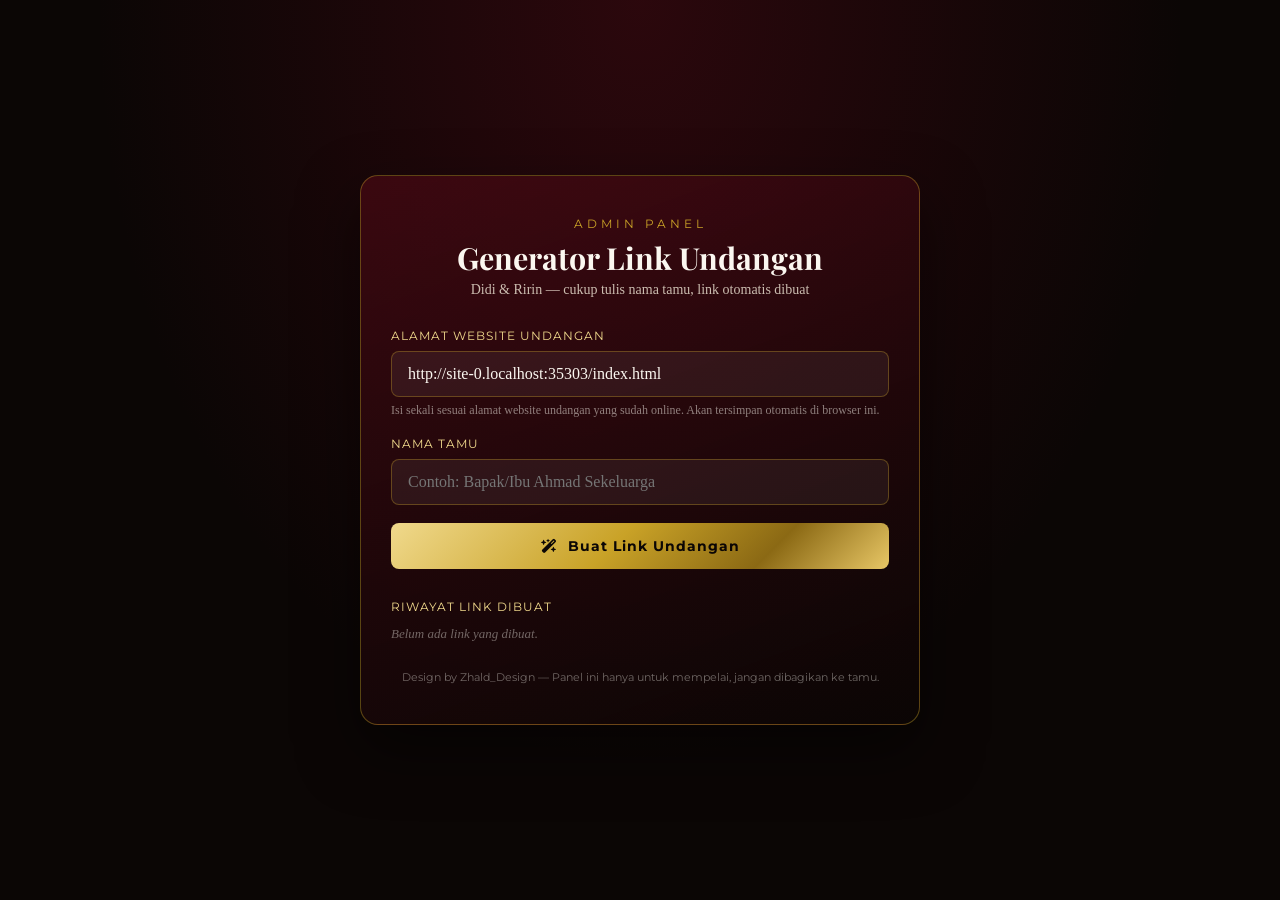
<file: generator.html>
<!DOCTYPE html>
<html lang="id">
<head>
<meta charset="UTF-8">
<meta name="viewport" content="width=device-width, initial-scale=1.0">
<title>Generator Link Undangan — Didi &amp; Ririn</title>

<link rel="preconnect" href="https://fonts.googleapis.com">
<link rel="preconnect" href="https://fonts.gstatic.com" crossorigin>
<link href="https://fonts.googleapis.com/css2?family=Playfair+Display:wght@600;700&family=Montserrat:wght@400;500;600&display=swap" rel="stylesheet">
<link rel="stylesheet" href="https://cdnjs.cloudflare.com/ajax/libs/font-awesome/6.5.1/css/all.min.css">
<link rel="stylesheet" href="style.css">

<style>
  /* Halaman generator memakai tema sama tapi layout sendiri (tidak perlu cover/curtain) */
  body{overflow-x:hidden;}
  #snowCanvas{z-index:0;}
  .gen-wrap{
    position:relative;z-index:1;
    min-height:100vh;
    display:flex;align-items:center;justify-content:center;
    padding:40px 18px;
    background:
      radial-gradient(ellipse at top, rgba(92,10,24,.4), transparent 60%),
      var(--black);
  }
  .gen-card{
    width:100%;max-width:560px;
    background:linear-gradient(160deg, rgba(92,10,24,.5), rgba(11,6,5,.9));
    border:1px solid rgba(201,162,39,.4);
    border-radius:18px;
    padding:40px 30px;
    box-shadow:0 25px 60px rgba(0,0,0,.5);
  }
  .gen-eyebrow{text-align:center;font-family:var(--font-ui);letter-spacing:4px;font-size:12px;color:var(--gold);text-transform:uppercase;}
  .gen-title{text-align:center;font-family:var(--font-display);font-size:1.9rem;color:var(--white);margin:6px 0 4px;}
  .gen-sub{text-align:center;color:var(--white-soft);font-size:14px;opacity:.8;margin-bottom:30px;}

  .gen-field{margin-bottom:18px;}
  .gen-field label{display:block;font-family:var(--font-ui);font-size:12px;letter-spacing:1px;color:var(--gold-light);text-transform:uppercase;margin-bottom:8px;}
  .gen-field input{
    width:100%;padding:13px 16px;border-radius:8px;
    background:rgba(251,247,240,.06);
    border:1px solid rgba(201,162,39,.35);
    color:var(--white);font-family:var(--font-body);font-size:16px;
  }
  .gen-field small{display:block;margin-top:6px;color:rgba(251,247,240,.5);font-size:12px;}

  .gen-btn{
    width:100%;padding:14px;border-radius:8px;
    background:var(--gold-grad);color:var(--black);
    font-family:var(--font-ui);font-weight:700;font-size:14px;letter-spacing:1px;
    display:flex;align-items:center;justify-content:center;gap:10px;
    margin-top:6px;
    transition:transform .3s ease;
  }
  .gen-btn:hover{transform:translateY(-2px);}

  .result-box{
    margin-top:26px;padding:20px;border-radius:12px;
    background:rgba(11,6,5,.6);
    border:1px solid rgba(201,162,39,.3);
    display:none;
  }
  .result-box.show{display:block;animation:fadeInUp .5s ease both;}
  .result-box p{font-size:12px;color:var(--gold-light);text-transform:uppercase;letter-spacing:1px;font-family:var(--font-ui);margin-bottom:8px;}
  .result-link{
    word-break:break-all;background:rgba(251,247,240,.06);
    padding:12px 14px;border-radius:8px;color:var(--white);
    font-size:14px;font-family:var(--font-ui);margin-bottom:16px;
    border:1px dashed rgba(201,162,39,.4);
  }
  .result-actions{display:flex;flex-wrap:wrap;gap:10px;}
  .action-btn{
    flex:1 1 100px;
    display:flex;align-items:center;justify-content:center;gap:8px;
    padding:11px;border-radius:8px;
    font-family:var(--font-ui);font-size:13px;font-weight:600;
    transition:transform .3s ease, filter .3s ease;
  }
  .action-btn:hover{transform:translateY(-2px);filter:brightness(1.1);}
  .action-btn.wa{background:#25d366;color:#fff;}
  .action-btn.ig{background:linear-gradient(45deg,#f9ce34,#ee2a7b,#6228d7);color:#fff;}
  .action-btn.copy{background:var(--gold-grad);color:var(--black);}

  .history{margin-top:30px;}
  .history p.hist-title{font-family:var(--font-ui);font-size:12px;letter-spacing:1px;color:var(--gold-light);text-transform:uppercase;margin-bottom:12px;}
  .hist-item{
    display:flex;justify-content:space-between;align-items:center;gap:10px;
    background:rgba(251,247,240,.04);
    border:1px solid rgba(201,162,39,.2);
    border-radius:8px;padding:10px 14px;margin-bottom:8px;
    font-size:13px;
  }
  .hist-item span{color:var(--white-soft);overflow:hidden;text-overflow:ellipsis;white-space:nowrap;}
  .hist-item button{color:var(--gold-light);font-size:15px;padding:4px;}
  .empty-hist{color:rgba(251,247,240,.4);font-size:13px;font-style:italic;}

  .gen-footer{text-align:center;margin-top:28px;font-size:11px;color:rgba(251,247,240,.4);font-family:var(--font-ui);}
</style>
</head>
<body>

<canvas id="snowCanvas"></canvas>

<div class="gen-wrap">
  <div class="gen-card">
    <p class="gen-eyebrow">Admin Panel</p>
    <h1 class="gen-title">Generator Link Undangan</h1>
    <p class="gen-sub">Didi &amp; Ririn — cukup tulis nama tamu, link otomatis dibuat</p>

    <div class="gen-field">
      <label for="baseUrl">Alamat Website Undangan</label>
      <input type="text" id="baseUrl" placeholder="https://websitesaya.github.io/Didi-Ririn/">
      <small>Isi sekali sesuai alamat website undangan yang sudah online. Akan tersimpan otomatis di browser ini.</small>
    </div>

    <div class="gen-field">
      <label for="guestNameInput">Nama Tamu</label>
      <input type="text" id="guestNameInput" placeholder="Contoh: Bapak/Ibu Ahmad Sekeluarga" autocomplete="off">
    </div>

    <button class="gen-btn" id="generateBtn">
      <i class="fa-solid fa-wand-magic-sparkles"></i> Buat Link Undangan
    </button>

    <div class="result-box" id="resultBox">
      <p>Link Undangan Untuk Tamu</p>
      <div class="result-link" id="resultLink"></div>
      <div class="result-actions">
        <a href="#" target="_blank" class="action-btn wa" id="shareWA"><i class="fa-brands fa-whatsapp"></i> WhatsApp</a>
        <a href="#" target="_blank" class="action-btn ig" id="shareIG"><i class="fa-brands fa-instagram"></i> Instagram</a>
        <button class="action-btn copy" id="copyLink"><i class="fa-regular fa-copy"></i> Salin Link</button>
      </div>
    </div>

    <div class="history">
      <p class="hist-title">Riwayat Link Dibuat</p>
      <div id="historyList"><p class="empty-hist">Belum ada link yang dibuat.</p></div>
    </div>

    <p class="gen-footer">Design by Zhald_Design — Panel ini hanya untuk mempelai, jangan dibagikan ke tamu.</p>
  </div>
</div>

<script>
/* =========================================================
   GENERATOR LINK UNDANGAN OTOMATIS
   Design by Zhald_Design
   ========================================================= */

const baseUrlInput   = document.getElementById('baseUrl');
const guestInput     = document.getElementById('guestNameInput');
const generateBtn    = document.getElementById('generateBtn');
const resultBox      = document.getElementById('resultBox');
const resultLink     = document.getElementById('resultLink');
const shareWA        = document.getElementById('shareWA');
const shareIG        = document.getElementById('shareIG');
const copyLink       = document.getElementById('copyLink');
const historyList    = document.getElementById('historyList');

const STORAGE_BASEURL = 'undangan_base_url';
const STORAGE_HISTORY = 'undangan_link_history';

// Auto-isi base URL: pakai yang tersimpan, atau tebak dari lokasi file ini
function guessBaseUrl(){
  const saved = localStorage.getItem(STORAGE_BASEURL);
  if (saved) return saved;
  return window.location.href.replace('generator.html', 'index.html');
}
baseUrlInput.value = guessBaseUrl();

baseUrlInput.addEventListener('change', () => {
  localStorage.setItem(STORAGE_BASEURL, baseUrlInput.value.trim());
});

function getHistory(){
  try { return JSON.parse(localStorage.getItem(STORAGE_HISTORY)) || []; }
  catch { return []; }
}
function saveHistory(list){
  localStorage.setItem(STORAGE_HISTORY, JSON.stringify(list));
}

function renderHistory(){
  const history = getHistory();
  if (history.length === 0) {
    historyList.innerHTML = '<p class="empty-hist">Belum ada link yang dibuat.</p>';
    return;
  }
  historyList.innerHTML = history.slice().reverse().map((h, idx) => `
    <div class="hist-item">
      <span>${escapeHTML(h.name)}</span>
      <button data-link="${encodeURIComponent(h.link)}" class="hist-copy" title="Salin link"><i class="fa-regular fa-copy"></i></button>
    </div>
  `).join('');

  document.querySelectorAll('.hist-copy').forEach(btn => {
    btn.addEventListener('click', () => {
      const link = decodeURIComponent(btn.dataset.link);
      navigator.clipboard.writeText(link);
      btn.innerHTML = '<i class="fa-solid fa-check"></i>';
      setTimeout(() => btn.innerHTML = '<i class="fa-regular fa-copy"></i>', 1500);
    });
  });
}

function escapeHTML(str){
  const div = document.createElement('div');
  div.textContent = str || '';
  return div.innerHTML;
}

generateBtn.addEventListener('click', () => {
  const base = baseUrlInput.value.trim();
  const name = guestInput.value.trim();

  if (!base) { alert('Isi dulu alamat website undangan.'); return; }
  if (!name) { alert('Tulis dulu nama tamunya.'); return; }

  localStorage.setItem(STORAGE_BASEURL, base);

  const link = `${base}${base.includes('?') ? '&' : '?'}to=${encodeURIComponent(name.replace(/\s+/g, '+'))}`;

  resultLink.textContent = link;
  resultBox.classList.add('show');

  const waText = encodeURIComponent(
    `Assalamualaikum ${name},\n\nDengan penuh sukacita, kami mengundang Bapak/Ibu/Saudara/i untuk hadir di acara pernikahan kami:\n\n*Didi & Ririn*\nMinggu, 29 November 2026\n\nBerikut undangan digital kami, mohon doa restu dan kehadirannya 🤍\n${link}`
  );
  shareWA.href = `https://wa.me/?text=${waText}`;
  shareIG.href = `https://www.instagram.com/`; // IG tidak mendukung share-text via URL, link disalin otomatis di bawah

  copyLink.onclick = () => {
    navigator.clipboard.writeText(link).then(() => {
      copyLink.innerHTML = '<i class="fa-solid fa-check"></i> Tersalin!';
      setTimeout(() => copyLink.innerHTML = '<i class="fa-regular fa-copy"></i> Salin Link', 1800);
    });
  };

  shareIG.addEventListener('click', () => {
    navigator.clipboard.writeText(link);
  });

  const history = getHistory();
  history.push({ name, link, time: new Date().toISOString() });
  saveHistory(history);
  renderHistory();

  guestInput.value = '';
  guestInput.focus();
});

guestInput.addEventListener('keydown', (e) => {
  if (e.key === 'Enter') generateBtn.click();
});

renderHistory();

/* =========================================================
   SALJU (sama seperti index.html, versi ringan)
   ========================================================= */
(function snowEffect(){
  const canvas = document.getElementById('snowCanvas');
  const ctx = canvas.getContext('2d');
  let w, h, flakes = [];
  const FLAKE_COUNT = window.innerWidth < 640 ? 25 : 45;

  function resize(){
    w = canvas.width = window.innerWidth;
    h = canvas.height = window.innerHeight;
  }
  window.addEventListener('resize', resize);
  resize();

  function createFlake(){
    return {
      x: Math.random() * w,
      y: Math.random() * -h,
      r: Math.random() * 2.5 + 1.5,
      speed: Math.random() * 0.8 + 0.4,
      drift: Math.random() * 0.6 - 0.3,
      opacity: Math.random() * 0.5 + 0.4,
      angle: Math.random() * Math.PI * 2
    };
  }
  for (let i = 0; i < FLAKE_COUNT; i++) flakes.push(createFlake());

  function draw(){
    ctx.clearRect(0, 0, w, h);
    flakes.forEach(f => {
      f.y += f.speed;
      f.x += Math.sin(f.angle) * f.drift;
      f.angle += 0.01;
      if (f.y > h + 10) { f.y = -10; f.x = Math.random() * w; }
      ctx.beginPath();
      ctx.arc(f.x, f.y, f.r, 0, Math.PI * 2);
      ctx.fillStyle = `rgba(240, 217, 140, ${f.opacity})`;
      ctx.shadowColor = 'rgba(201,162,39,0.6)';
      ctx.shadowBlur = 4;
      ctx.fill();
    });
    requestAnimationFrame(draw);
  }
  draw();
})();
</script>
</body>
</html>
</file>
<file: style.css>
/* =========================================================
   THE WEDDING OF DIDI & RIRIN — PREMIUM DIGITAL INVITATION
   Design by Zhald_Design
   ========================================================= */

:root{
  --maroon-900:#3d060f;
  --maroon-800:#5c0a18;
  --maroon-700:#7a1228;
  --maroon-600:#8f1a30;
  --black:#0b0605;
  --black-soft:#150c0a;
  --white:#fbf7f0;
  --white-soft:#f3ead9;
  --gold:#c9a227;
  --gold-light:#f0d98c;
  --gold-dark:#8b6914;
  --gold-grad: linear-gradient(135deg, #f0d98c 0%, #c9a227 45%, #8b6914 75%, #e8c766 100%);

  --font-display:'Playfair Display', serif;
  --font-script:'Alex Brush', cursive;
  --font-body:'Cormorant Garamond', serif;
  --font-ui:'Montserrat', sans-serif;

  --ease: cubic-bezier(.22,.68,.15,1);
}

*{margin:0;padding:0;box-sizing:border-box;}
html{scroll-behavior:smooth;}
body{
  background:var(--black);
  color:var(--white-soft);
  font-family:var(--font-body);
  overflow-x:hidden;
  width:100%;
  position:relative;
}

img{max-width:100%;display:block;}
button{font-family:inherit;cursor:pointer;border:none;background:none;}
a{text-decoration:none;color:inherit;}

::selection{background:var(--gold);color:var(--black);}

/* scrollbar */
::-webkit-scrollbar{width:8px;}
::-webkit-scrollbar-track{background:var(--black);}
::-webkit-scrollbar-thumb{background:var(--gold-dark);border-radius:10px;}

/* =========================================================
   SNOW / GOLD PETAL CANVAS
   ========================================================= */
#snowCanvas{
  position:fixed;
  inset:0;
  width:100%;
  height:100%;
  pointer-events:none;
  z-index:9998;
}

/* =========================================================
   MUSIC TOGGLE
   ========================================================= */
.music-toggle{
  position:fixed;
  bottom:22px;
  right:22px;
  width:52px;
  height:52px;
  border-radius:50%;
  background:var(--gold-grad);
  color:var(--black);
  font-size:20px;
  display:flex;
  align-items:center;
  justify-content:center;
  z-index:9900;
  box-shadow:0 6px 20px rgba(0,0,0,.5), 0 0 0 3px rgba(201,162,39,.25);
  animation:spin 4s linear infinite;
  animation-play-state:paused;
  transition:transform .3s var(--ease);
}
.music-toggle.playing{animation-play-state:running;}
.music-toggle:active{transform:scale(.9);}
@keyframes spin{from{transform:rotate(0)}to{transform:rotate(360deg)}}

/* Isyarat saat autoplay musik diblokir browser — menarik perhatian tamu untuk tap manual */
.music-toggle.attn{animation:spin 4s linear infinite, attnPulse 1.4s ease-in-out infinite;}
@keyframes attnPulse{
  0%,100%{box-shadow:0 6px 20px rgba(0,0,0,.5), 0 0 0 3px rgba(201,162,39,.25);}
  50%{box-shadow:0 6px 20px rgba(0,0,0,.5), 0 0 0 10px rgba(201,162,39,.35);}
}

/* =========================================================
   COVER / OPENING SCREEN
   ========================================================= */
.cover{
  position:fixed;
  inset:0;
  z-index:9500;
  width:100%;
  height:100vh;
  height:100dvh;
  overflow:hidden;
  display:flex;
  align-items:flex-end;
  justify-content:center;
  transition:opacity .8s ease, visibility .8s ease;
}
.cover.hide{opacity:0;visibility:hidden;pointer-events:none;}

.cover-bg{position:absolute;inset:0;z-index:1;}
.cover-photo{
  width:100%;height:100%;object-fit:cover;object-position:center 20%;
  transform:scale(1.08);
  animation:coverZoom 18s ease-in-out infinite alternate;
}
@keyframes coverZoom{from{transform:scale(1.08)}to{transform:scale(1)}}

.cover-shade{
  position:absolute;inset:0;
  background:
    linear-gradient(to bottom, rgba(11,6,5,.35) 0%, rgba(11,6,5,.15) 30%, rgba(11,6,5,.75) 68%, rgba(11,6,5,.97) 100%),
    linear-gradient(to top, rgba(92,10,24,.55) 0%, transparent 40%);
}

.cover-frame{position:absolute;inset:14px;z-index:2;pointer-events:none;border:1px solid rgba(201,162,39,.55);}
.corner{position:absolute;width:34px;height:34px;border:2px solid var(--gold-light);}
.corner-tl{top:-2px;left:-2px;border-right:none;border-bottom:none;}
.corner-tr{top:-2px;right:-2px;border-left:none;border-bottom:none;}
.corner-bl{bottom:-2px;left:-2px;border-right:none;border-top:none;}
.corner-br{bottom:-2px;right:-2px;border-left:none;border-top:none;}

.cover-content{
  position:relative;z-index:3;
  width:100%;
  max-width:520px;
  padding:32px 28px 46px;
  text-align:center;
}
.cover-eyebrow{
  font-family:var(--font-ui);
  letter-spacing:5px;
  font-size:12px;
  text-transform:uppercase;
  color:var(--gold-light);
  margin-bottom:8px;
}
.cover-names{
  font-family:var(--font-script);
  font-size:clamp(3rem,14vw,4.6rem);
  font-weight:400;
  color:var(--white);
  line-height:1.1;
  text-shadow:0 4px 24px rgba(0,0,0,.6);
}
.cover-names .amp{
  background:linear-gradient(110deg, #c9a227 20%, #fff3c4 40%, #e8c766 55%, #8b6914 80%);
  background-size:250% 100%;
  -webkit-background-clip:text;background-clip:text;
  color:transparent;
  animation:goldShimmer 5s ease-in-out infinite;
  text-shadow:none;
  padding:0 .08em;
}
@keyframes goldShimmer{0%,100%{background-position:100% 0}50%{background-position:0 0}}

.cover-divider{display:flex;align-items:center;justify-content:center;gap:12px;margin:14px 0;color:var(--gold);}
.cover-divider span{width:40px;height:1px;background:linear-gradient(90deg, transparent, var(--gold));}
.cover-divider span:last-child{background:linear-gradient(90deg, var(--gold), transparent);}

.cover-date{
  font-family:var(--font-ui);
  letter-spacing:4px;
  font-size:15px;
  color:var(--white-soft);
  margin-bottom:12px;
}
.cover-live{
  display:inline-flex;align-items:center;gap:8px;
  font-family:var(--font-ui);font-size:12px;letter-spacing:.5px;
  color:var(--white-soft);
  padding:6px 14px;border-radius:50px;
  background:rgba(11,6,5,.45);
  border:1px solid rgba(201,162,39,.45);
  margin-bottom:18px;
}
.cover-live strong{color:var(--gold-light);font-weight:600;}
.live-dot{
  width:8px;height:8px;border-radius:50%;
  background:#ff2d55;display:inline-block;flex:none;
  box-shadow:0 0 0 0 rgba(255,45,85,.7);
  animation:livePulse 1.6s ease-out infinite;
}
@keyframes livePulse{0%{box-shadow:0 0 0 0 rgba(255,45,85,.7)}70%{box-shadow:0 0 0 8px rgba(255,45,85,0)}100%{box-shadow:0 0 0 0 rgba(255,45,85,0)}}

.cover-guest{
  background:rgba(251,247,240,.06);
  border:1px solid rgba(201,162,39,.4);
  border-radius:6px;
  padding:14px 18px;
  margin-bottom:22px;
  backdrop-filter:blur(3px);
}
.cover-guest p{font-size:14px;color:var(--white-soft);opacity:.85;}
.cover-guest h3{font-family:var(--font-display);font-size:22px;color:var(--gold-light);margin-top:4px;font-weight:600;}

.open-btn{
  display:inline-flex;
  align-items:center;
  gap:10px;
  padding:14px 30px;
  border-radius:50px;
  background:var(--gold-grad);
  color:var(--black);
  font-family:var(--font-ui);
  font-weight:600;
  font-size:13px;
  letter-spacing:2px;
  text-transform:uppercase;
  box-shadow:0 8px 24px rgba(201,162,39,.35);
  animation:pulseBtn 2.2s ease-in-out infinite;
}
@keyframes pulseBtn{0%,100%{transform:scale(1);box-shadow:0 8px 24px rgba(201,162,39,.35);}50%{transform:scale(1.04);box-shadow:0 10px 30px rgba(201,162,39,.55);}}

/* fade-in-up entrance for cover */
.fade-in-up{opacity:0;transform:translateY(24px);animation:fadeInUp 1s var(--ease) forwards;}
.d1{animation-delay:.2s}.d2{animation-delay:.45s}.d3{animation-delay:.75s}
.d4{animation-delay:.95s}.d5{animation-delay:1.15s}.d6{animation-delay:1.4s}
@keyframes fadeInUp{to{opacity:1;transform:translateY(0);}}

/* =========================================================
   CURTAIN
   ========================================================= */
.curtain{
  position:fixed;inset:0;z-index:9200;
  display:flex;pointer-events:none;
}
.curtain-panel{
  position:relative;
  width:50%;height:100%;
  background:
    repeating-linear-gradient(90deg, rgba(0,0,0,.18) 0 6px, rgba(255,255,255,.03) 6px 12px),
    linear-gradient(180deg, var(--maroon-700), var(--maroon-900) 60%, var(--black) 100%);
  box-shadow: inset -20px 0 60px rgba(0,0,0,.5);
  transition:transform 1.4s var(--ease);
}
.curtain-panel.left{transform:translateX(0);border-right:3px solid var(--gold-dark);}
.curtain-panel.right{transform:translateX(0);border-left:3px solid var(--gold-dark);}
.curtain.open .curtain-panel.left{transform:translateX(-100%);}
.curtain.open .curtain-panel.right{transform:translateX(100%);}
.curtain.hide{visibility:hidden;}

.curtain-fold{
  position:absolute;inset:0;
  background:repeating-linear-gradient(90deg, rgba(0,0,0,.25) 0 18px, transparent 18px 40px);
  mix-blend-mode:multiply;
}
.curtain-tassel{
  position:absolute;bottom:0;left:50%;transform:translateX(-50%);
  width:26px;height:120px;
  background:var(--gold-grad);
  border-radius:0 0 14px 14px;
  box-shadow:0 0 20px rgba(201,162,39,.5);
}
.curtain-panel.left .curtain-tassel{right:14px;left:auto;transform:none;}
.curtain-panel.right .curtain-tassel{left:14px;transform:none;}

.curtain-emblem{
  position:absolute;top:50%;left:50%;transform:translate(-50%,-50%);
  font-size:34px;color:var(--gold-light);
  z-index:2;
  text-shadow:0 0 20px rgba(240,217,140,.8);
  transition:opacity .5s ease;
}
.curtain.open .curtain-emblem{opacity:0;}

/* =========================================================
   MAIN CONTENT + SECTION LAYOUT
   ========================================================= */
.main-content{
  position:relative;z-index:1;
  background:
    radial-gradient(ellipse at top, rgba(92,10,24,.35), transparent 60%),
    var(--black);
}

.section{
  position:relative;
  z-index:0;
  isolation:isolate;
  padding:100px 34px;
  max-width:900px;
  margin:0 auto;
  text-align:center;
  --frame-gold: var(--gold-light);
  --frame-line: rgba(240,217,140,.4);
  --frame-line-soft: rgba(240,217,140,.18);
}

/* full-bleed background band behind each section's centered content */
.section::before{
  content:'';
  position:absolute;
  top:0;left:50%;
  width:100vw;height:100%;
  transform:translateX(-50%);
  z-index:-2;
}
.section[data-theme="black"]::before{background:var(--black);}
.section[data-theme="maroon"]::before{
  background:linear-gradient(160deg, var(--maroon-900) 0%, var(--maroon-800) 50%, var(--maroon-900) 100%);
}
.section[data-theme="white"]::before{
  background:linear-gradient(160deg, var(--white) 0%, var(--white-soft) 100%);
}

/* ===== LUXURY FRAME AROUND EACH SECTION ===== */
.section-frame{
  position:absolute;
  inset:14px;
  z-index:2;
  pointer-events:none;
  border:1px solid var(--frame-line);
}
.section-frame::before{
  content:'';
  position:absolute;
  inset:7px;
  border:1px solid var(--frame-line-soft);
}
.sec-corner{
  position:absolute;
  width:40px;height:40px;
  border:2px solid var(--frame-gold);
}
.sec-corner.tl{top:-2px;left:-2px;border-right:none;border-bottom:none;}
.sec-corner.tr{top:-2px;right:-2px;border-left:none;border-bottom:none;}
.sec-corner.bl{bottom:-2px;left:-2px;border-right:none;border-top:none;}
.sec-corner.br{bottom:-2px;right:-2px;border-left:none;border-top:none;}

/* ===== WHITE-THEMED SECTIONS: adjust text for contrast, keep gold accents ===== */
.section[data-theme="white"]{
  --frame-gold: var(--gold-dark);
  --frame-line: rgba(139,105,20,.45);
  --frame-line-soft: rgba(139,105,20,.2);
}
.section[data-theme="white"] .section-eyebrow,
.section[data-theme="white"] .arabic-text,
.section[data-theme="white"] .hero-source,
.section[data-theme="white"] .couple-role,
.section[data-theme="white"] .countdown-label,
.section[data-theme="white"] .event-date,
.section[data-theme="white"] .timeline-body h4,
.section[data-theme="white"] .closing-signature,
.section[data-theme="white"] i{color:var(--gold-dark);}

.section[data-theme="white"] .section-title,
.section[data-theme="white"] .couple-name,
.section[data-theme="white"] .event-card h3,
.section[data-theme="white"] .event-place,
.section[data-theme="white"] .closing-title,
.section[data-theme="white"] .closing-names{color:var(--maroon-900);}

.section[data-theme="white"] .hero-quote,
.section[data-theme="white"] .hero-invite p,
.section[data-theme="white"] .timeline-body p,
.section[data-theme="white"] .event-time,
.section[data-theme="white"] .event-address,
.section[data-theme="white"] .gift-note,
.section[data-theme="white"] .closing-text,
.section[data-theme="white"] .wishes-loading,
.section[data-theme="white"] .wishes-empty{color:var(--black-soft);}

.section[data-theme="white"] .gold-divider::before{background:var(--white);color:var(--gold-dark);}
.section[data-theme="maroon"] .gold-divider::before{background:var(--maroon-900);}

.section[data-theme="white"] .wishes-form{background:rgba(92,10,24,.06);}
.section[data-theme="white"] .wishes-form input,
.section[data-theme="white"] .wishes-form select,
.section[data-theme="white"] .wishes-form textarea{
  background:rgba(61,6,15,.05);color:var(--black-soft);border-color:rgba(139,105,20,.4);
}
.section[data-theme="white"] .wishes-form input::placeholder,
.section[data-theme="white"] .wishes-form textarea::placeholder{color:rgba(11,6,5,.5);}
.section[data-theme="white"] .wishes-form select option{background:var(--white);color:var(--black-soft);}

.section-eyebrow{
  font-family:var(--font-ui);
  letter-spacing:4px;
  font-size:12px;
  text-transform:uppercase;
  color:var(--gold);
  opacity:.9;
}
.section-title{
  font-family:var(--font-display);
  font-size:clamp(2rem,6vw,2.8rem);
  color:var(--white);
  margin-top:6px;
  font-weight:600;
}
.gold-divider{
  width:90px;height:2px;
  margin:20px auto 40px;
  background:var(--gold-grad);
  position:relative;
}
.gold-divider::before{
  content:'\2726';
  position:absolute;top:50%;left:50%;transform:translate(-50%,-50%);
  background:var(--black);color:var(--gold);
  padding:0 10px;font-size:14px;
}

.ornament-top{font-size:26px;color:var(--gold);margin-bottom:18px;opacity:.85;}

/* scroll reveal */
[data-reveal]{opacity:0;transform:translateY(40px);transition:opacity 1s var(--ease), transform 1s var(--ease);}
[data-reveal].in-view{opacity:1;transform:translateY(0);}

/* =========================================================
   HERO SECTION
   ========================================================= */
.hero-section{padding-top:80px;}
.arabic-text{font-size:26px;color:var(--gold-light);margin-bottom:22px;line-height:2;}
.hero-quote{
  font-family:var(--font-display);
  font-style:italic;
  font-size:clamp(1.1rem,3vw,1.4rem);
  line-height:1.8;
  color:var(--white-soft);
  max-width:640px;margin:0 auto 14px;
}
.hero-source{color:var(--gold);font-family:var(--font-ui);font-size:13px;letter-spacing:2px;margin-bottom:30px;}
.hero-invite p{font-size:18px;line-height:1.8;color:var(--white-soft);max-width:620px;margin:0 auto;}

/* =========================================================
   COUPLE SECTION
   ========================================================= */
.couple-wrap{display:flex;align-items:center;justify-content:center;gap:26px;flex-wrap:wrap;margin-top:20px;}
.couple-card{
  flex:1 1 280px;max-width:320px;
  background:linear-gradient(160deg, rgba(92,10,24,.5), rgba(11,6,5,.7));
  border:1px solid rgba(201,162,39,.35);
  border-radius:16px;
  padding:34px 24px;
  position:relative;
  transition:transform .5s var(--ease), box-shadow .5s var(--ease);
}
.couple-card:hover{transform:translateY(-8px);box-shadow:0 20px 40px rgba(0,0,0,.5);}
.couple-photo-frame{
  width:140px;height:140px;border-radius:50%;
  margin:0 auto 20px;
  overflow:hidden;
  border:3px solid var(--gold);
  box-shadow:0 0 0 6px rgba(201,162,39,.15), 0 10px 30px rgba(0,0,0,.5);
}
.couple-photo-frame img{width:100%;height:100%;object-fit:cover;}
.couple-name{font-family:var(--font-display);font-size:22px;color:var(--white);margin-bottom:4px;}
.couple-role{font-size:14px;color:var(--gold-light);font-family:var(--font-ui);margin-bottom:16px;letter-spacing:.5px;}
.couple-info p{font-size:16px;color:var(--white-soft);margin-bottom:6px;opacity:.9;}
.couple-info i{color:var(--gold);width:18px;margin-right:6px;}
.couple-amp{font-size:30px;color:var(--gold);animation:heartbeat 1.8s ease-in-out infinite;}
@keyframes heartbeat{0%,100%{transform:scale(1)}50%{transform:scale(1.2)}}

/* =========================================================
   TIMELINE / STORY
   ========================================================= */
.timeline{position:relative;max-width:600px;margin:20px auto 0;text-align:left;}
.timeline::before{
  content:'';position:absolute;left:23px;top:6px;bottom:6px;width:2px;
  background:linear-gradient(180deg, var(--gold), rgba(201,162,39,.1));
}
.timeline-item{position:relative;padding-left:64px;margin-bottom:34px;}
.timeline-item:last-child{margin-bottom:0;}
.timeline-dot{
  position:absolute;left:0;top:0;
  width:48px;height:48px;border-radius:50%;
  background:var(--gold-grad);
  display:flex;align-items:center;justify-content:center;
  color:var(--black);font-size:18px;
  box-shadow:0 0 0 6px rgba(201,162,39,.12);
}
.timeline-body h4{font-family:var(--font-display);color:var(--gold-light);font-size:18px;margin-bottom:6px;}
.timeline-body p{font-size:16px;color:var(--white-soft);line-height:1.6;opacity:.92;}

/* =========================================================
   EVENT / COUNTDOWN
   ========================================================= */
.countdown-wrap{margin-bottom:44px;}
.countdown-label{font-family:var(--font-ui);letter-spacing:2px;font-size:13px;color:var(--gold-light);margin-bottom:16px;text-transform:uppercase;}
.countdown{display:flex;gap:14px;justify-content:center;flex-wrap:wrap;}
.cd-box{
  background:linear-gradient(160deg, rgba(92,10,24,.6), rgba(11,6,5,.8));
  border:1px solid rgba(201,162,39,.4);
  border-radius:12px;
  min-width:76px;padding:16px 10px;
}
.cd-box span{display:block;font-family:var(--font-display);font-size:28px;color:var(--gold-light);font-weight:700;}
.cd-box span.tick{animation:cdTick .5s var(--ease);}
@keyframes cdTick{0%{transform:translateY(-6px);opacity:.3}100%{transform:none;opacity:1}}
.cd-box small{font-family:var(--font-ui);font-size:10px;letter-spacing:1.5px;color:var(--white-soft);text-transform:uppercase;}

.event-cards{display:flex;gap:26px;justify-content:center;flex-wrap:wrap;}
.event-card{
  flex:1 1 300px;max-width:340px;
  background:linear-gradient(160deg, rgba(92,10,24,.55), rgba(11,6,5,.85));
  border:1px solid rgba(201,162,39,.35);
  border-radius:16px;padding:36px 26px;
  transition:transform .5s var(--ease);
}
.event-card:hover{transform:translateY(-8px);}
.event-icon{font-size:34px;color:var(--gold);margin-bottom:14px;}
.event-card h3{font-family:var(--font-display);color:var(--white);font-size:22px;margin-bottom:12px;}
.event-date{color:var(--gold-light);font-weight:600;font-size:17px;}
.event-time{color:var(--white-soft);font-size:15px;margin-bottom:14px;}
.event-place{color:var(--white);font-weight:600;font-size:16px;}
.event-address{color:var(--white-soft);font-size:14px;opacity:.85;line-height:1.6;margin-bottom:18px;}
.map-btn{
  display:inline-flex;align-items:center;gap:8px;
  padding:10px 20px;border-radius:50px;
  border:1px solid var(--gold);
  color:var(--gold-light);font-family:var(--font-ui);font-size:12px;
  letter-spacing:1px;text-transform:uppercase;
  transition:background .3s ease, color .3s ease;
}
.map-btn:hover{background:var(--gold-grad);color:var(--black);}

/* =========================================================
   GALLERY
   ========================================================= */
.gallery-grid{
  display:grid;
  grid-template-columns:repeat(2,1fr); /* 2 foto bersampingan → 20 foto = 10 baris genap */
  gap:12px;
  max-width:640px;
  margin:20px auto 0;
}
.gallery-item{
  position:relative;
  aspect-ratio:4/5;
  overflow:hidden;
  border-radius:12px;
  border:1px solid rgba(201,162,39,.35);
  background:
    linear-gradient(110deg, rgba(255,255,255,.02) 30%, rgba(240,217,140,.08) 50%, rgba(255,255,255,.02) 70%) 0 0/250% 100%,
    rgba(11,6,5,.35);
  animation:skeleton 1.6s linear infinite;
  cursor:pointer;
  box-shadow:0 10px 26px rgba(0,0,0,.35);
  opacity:0;transform:translateY(26px);
  transition:opacity .8s var(--ease) var(--d,0s), transform .8s var(--ease) var(--d,0s);
}
.gallery-item.in-view{opacity:1;transform:none;}
.gallery-item:has(img.loaded){animation:none;}
@keyframes skeleton{to{background-position:-250% 0, 0 0}}
.gallery-item::before{
  content:'';position:absolute;inset:6px;z-index:2;pointer-events:none;
  border:1px solid rgba(240,217,140,.35);border-radius:8px;
}
.gallery-hint{margin-top:18px;font-family:var(--font-ui);font-size:11px;letter-spacing:1px;color:var(--gold-light);opacity:.75;}
.gallery-hint i{margin-right:6px;}
.gallery-item img{
  width:100%;height:100%;object-fit:cover;
  opacity:0;
  transform:scale(1.15);
  transition:opacity .6s var(--ease), transform .6s var(--ease);
}
.gallery-item img.loaded{opacity:1;transform:scale(1);}
.gallery-item:hover img{transform:scale(1.08);}
.gallery-item::after{
  content:'\f00e';
  font-family:'Font Awesome 6 Free';font-weight:900;
  position:absolute;inset:0;
  display:flex;align-items:center;justify-content:center;
  color:var(--gold-light);font-size:20px;
  background:rgba(11,6,5,0);
  opacity:0;transition:all .3s ease;
}
.gallery-item:hover::after{background:rgba(11,6,5,.45);opacity:1;}
@media (hover:none){.gallery-item::after{display:none;}}

.lightbox{
  position:fixed;inset:0;z-index:9700;
  background:rgba(6,3,2,.96);
  display:none;align-items:center;justify-content:center;
  padding:20px;
}
.lightbox.active{display:flex;}
.lightbox img{max-width:92vw;max-height:80vh;border-radius:6px;box-shadow:0 0 60px rgba(201,162,39,.2);border:1px solid rgba(201,162,39,.4);opacity:0;transform:scale(.97);transition:opacity .35s ease, transform .35s var(--ease);}
.lightbox img.show{opacity:1;transform:none;}
.lightbox-counter{position:absolute;bottom:24px;left:50%;transform:translateX(-50%);font-family:var(--font-ui);font-size:12px;letter-spacing:3px;color:var(--gold-light);}
.lightbox-close{position:absolute;top:22px;right:22px;color:var(--gold-light);font-size:26px;z-index:2;}
.lightbox-nav{position:absolute;top:50%;transform:translateY(-50%);color:var(--gold-light);font-size:24px;padding:14px;}
.lightbox-prev{left:6px;}
.lightbox-next{right:6px;}

/* =========================================================
   GIFT / ATM CARD
   ========================================================= */
.gift-note{max-width:580px;margin:0 auto 40px;font-size:17px;color:var(--white-soft);line-height:1.8;}
.atm-wrap{display:flex;gap:30px;flex-wrap:wrap;justify-content:center;}
.atm-card{
  position:relative;
  width:100%;max-width:340px;
  aspect-ratio:1.586/1;
  border-radius:18px;
  padding:22px 24px;
  background:linear-gradient(135deg, #1c0810 0%, #5c0a18 45%, #2a060d 100%);
  border:1px solid rgba(201,162,39,.5);
  box-shadow:0 20px 45px rgba(0,0,0,.55), inset 0 0 40px rgba(201,162,39,.06);
  display:flex;flex-direction:column;justify-content:space-between;
  overflow:hidden;
  text-align:left;
  transition:transform .5s var(--ease);
}
.atm-card:hover{transform:translateY(-10px) rotateX(4deg);}
.atm-gold{background:linear-gradient(135deg, #241a05 0%, #8b6914 45%, #1a1204 100%);}
.atm-shine{
  position:absolute;top:-60%;left:-30%;
  width:60%;height:220%;
  background:linear-gradient(120deg, transparent, rgba(255,255,255,.18), transparent);
  transform:rotate(20deg);
  animation:shine 4.5s ease-in-out infinite;
}
@keyframes shine{0%{left:-40%;}50%{left:120%;}100%{left:120%;}}
.atm-top{display:flex;justify-content:space-between;align-items:center;color:var(--gold-light);font-family:var(--font-ui);font-weight:700;letter-spacing:1px;}
.atm-wifi{transform:rotate(90deg);font-size:16px;opacity:.8;}
.atm-chip{
  width:44px;height:32px;border-radius:6px;
  background:var(--gold-grad);
  display:flex;align-items:center;justify-content:center;
  color:rgba(0,0,0,.5);font-size:16px;
  margin:14px 0 8px;
}
.atm-number{
  font-family:var(--font-ui);font-size:clamp(15px,4vw,19px);
  letter-spacing:2px;color:var(--white);font-weight:600;
  margin-bottom:14px;
}
.atm-bottom{display:flex;justify-content:space-between;align-items:flex-end;}
.atm-label{font-size:10px;text-transform:uppercase;letter-spacing:1px;color:var(--gold-light);opacity:.8;font-family:var(--font-ui);}
.atm-name{font-family:var(--font-ui);color:var(--white);font-weight:600;font-size:14px;margin-top:2px;}
.atm-logo{font-size:30px;color:var(--white);opacity:.9;}

.copy-btn{
  margin-top:16px;width:100%;
  padding:12px;border-radius:10px;
  background:rgba(251,247,240,.08);
  border:1px solid rgba(201,162,39,.4);
  color:var(--gold-light);
  font-family:var(--font-ui);font-size:13px;letter-spacing:.5px;
  display:flex;align-items:center;justify-content:center;gap:8px;
  transition:background .3s ease, color .3s ease;
}
.copy-btn:hover{background:var(--gold-grad);color:var(--black);}
.copy-btn.copied{background:var(--gold-grad);color:var(--black);}

/* =========================================================
   WISHES / UCAPAN
   ========================================================= */
.wishes-form{
  max-width:520px;margin:0 auto 40px;
  display:flex;flex-direction:column;gap:14px;
  background:rgba(92,10,24,.25);
  border:1px solid rgba(201,162,39,.3);
  border-radius:14px;padding:26px;
}
.wishes-form input,
.wishes-form select,
.wishes-form textarea{
  width:100%;padding:12px 14px;
  border-radius:8px;
  background:rgba(251,247,240,.06);
  border:1px solid rgba(201,162,39,.35);
  color:var(--white);
  font-family:var(--font-body);font-size:16px;
  resize:none;
}
.wishes-form input::placeholder,
.wishes-form textarea::placeholder{color:rgba(251,247,240,.45);}
.wishes-form select option{background:var(--black);}
.wishes-form button{
  padding:13px;border-radius:8px;
  background:var(--gold-grad);color:var(--black);
  font-family:var(--font-ui);font-weight:600;font-size:14px;letter-spacing:1px;
  display:flex;align-items:center;justify-content:center;gap:8px;
  transition:transform .3s ease;
}
.wishes-form button:hover{transform:translateY(-2px);}
.wishes-form button:disabled{opacity:.6;transform:none;}

.wishes-list{max-width:600px;margin:0 auto;display:flex;flex-direction:column;gap:14px;max-height:520px;overflow-y:auto;padding-right:6px;}
.wishes-loading, .wishes-empty{color:var(--white-soft);opacity:.7;font-style:italic;}
.wish-item{
  text-align:left;
  background:rgba(11,6,5,.6);
  border:1px solid rgba(201,162,39,.25);
  border-left:3px solid var(--gold);
  border-radius:8px;padding:16px 18px;
  animation:fadeInUp .6s var(--ease) both;
}
.wish-item-head{display:flex;justify-content:space-between;align-items:center;margin-bottom:6px;}
.wish-name{font-family:var(--font-display);color:var(--gold-light);font-size:17px;}
.wish-status{font-size:11px;font-family:var(--font-ui);padding:2px 10px;border-radius:20px;letter-spacing:.5px;}
.wish-status.hadir{background:rgba(201,162,39,.2);color:var(--gold-light);}
.wish-status.tidak-hadir{background:rgba(122,18,40,.4);color:#e79bab;}
.wish-status.ragu-ragu{background:rgba(255,255,255,.1);color:var(--white-soft);}
.wish-message{color:var(--white-soft);font-size:16px;line-height:1.6;}

/* =========================================================
   CLOSING
   ========================================================= */
.closing-section{padding-top:70px;padding-bottom:40px;}
.closing-title{font-family:var(--font-display);font-size:2rem;color:var(--white);margin-bottom:18px;}
.closing-text{max-width:560px;margin:0 auto 26px;font-size:17px;line-height:1.8;color:var(--white-soft);}
.closing-signature{color:var(--gold-light);font-family:var(--font-ui);letter-spacing:1px;margin-bottom:6px;}
.closing-names{font-family:var(--font-script);font-size:3rem;color:var(--gold-light);font-weight:400;}

/* =========================================================
   FOOTER
   ========================================================= */
.footer{
  text-align:center;padding:50px 20px 34px;
  border-top:1px solid rgba(201,162,39,.25);
  background:var(--black-soft);
}
.footer-emblem{color:var(--gold);font-size:20px;margin-bottom:14px;}
.footer-credit{font-family:var(--font-ui);font-size:13px;letter-spacing:1px;color:var(--white-soft);margin-bottom:18px;}
.footer-credit strong{color:var(--gold-light);}
.footer-social{display:flex;gap:14px;justify-content:center;margin-bottom:20px;}
.social-btn{
  width:44px;height:44px;border-radius:50%;
  display:flex;align-items:center;justify-content:center;
  font-size:18px;color:var(--black);
  transition:transform .3s var(--ease);
}
.social-btn:hover{transform:translateY(-4px) scale(1.05);}
.social-btn.ig{background:linear-gradient(45deg,#f9ce34,#ee2a7b,#6228d7);color:#fff;}
.social-btn.tt{background:#fff;color:#000;}
.social-btn.wa{background:#25d366;color:#fff;}
.footer-copy{font-size:11px;color:rgba(251,247,240,.4);font-family:var(--font-ui);letter-spacing:.5px;}

/* =========================================================
   LIVE AKAD TIKTOK
   ========================================================= */
.event-live-note{
  margin-top:16px;font-family:var(--font-ui);font-size:11px;letter-spacing:.4px;
  color:var(--white-soft);opacity:.85;
  display:flex;align-items:center;justify-content:center;gap:8px;
}
.live-card{
  position:relative;
  max-width:560px;margin:34px auto 0;
  padding:38px 26px 30px;
  border-radius:18px;
  background:
    radial-gradient(circle at 15% 0%, rgba(37,244,238,.10), transparent 45%),
    radial-gradient(circle at 85% 100%, rgba(254,44,85,.12), transparent 45%),
    linear-gradient(160deg, rgba(92,10,24,.6), rgba(11,6,5,.9));
  border:1px solid rgba(201,162,39,.45);
  box-shadow:0 18px 40px rgba(0,0,0,.45);
  overflow:hidden;
}
.live-card::before{
  content:'';position:absolute;inset:7px;border:1px solid rgba(240,217,140,.18);border-radius:13px;pointer-events:none;
}
.live-badge{
  position:absolute;top:16px;right:16px;
  display:inline-flex;align-items:center;gap:6px;
  padding:4px 10px;border-radius:6px;
  background:#fe2c55;color:#fff;
  font-family:var(--font-ui);font-weight:600;font-size:10px;letter-spacing:2px;
}
.live-badge .live-dot{background:#fff;animation:none;width:6px;height:6px;}
.live-icon{
  width:64px;height:64px;margin:0 auto 14px;border-radius:50%;
  display:flex;align-items:center;justify-content:center;
  background:#000;color:#fff;font-size:28px;
  border:2px solid var(--gold);
  box-shadow:-3px -2px 0 rgba(37,244,238,.55), 3px 2px 0 rgba(254,44,85,.55), 0 10px 26px rgba(0,0,0,.5);
}
.live-card h3{font-family:var(--font-display);font-size:24px;color:var(--white);}
.live-handle{font-family:var(--font-ui);font-weight:600;font-size:17px;letter-spacing:1px;color:var(--gold-light);margin:4px 0 14px;}
.live-text{font-size:16px;line-height:1.7;color:var(--white-soft);max-width:440px;margin:0 auto 20px;}
.live-text strong{color:var(--gold-light);font-weight:600;}
.live-btn{
  display:inline-flex;align-items:center;gap:10px;
  padding:13px 26px;border-radius:50px;
  background:var(--gold-grad);color:var(--black);
  font-family:var(--font-ui);font-weight:600;font-size:12px;letter-spacing:1.5px;text-transform:uppercase;
  box-shadow:0 8px 24px rgba(201,162,39,.35);
  transition:transform .3s var(--ease), box-shadow .3s ease;
}
.live-btn:hover{transform:translateY(-3px);box-shadow:0 12px 30px rgba(201,162,39,.5);}
.live-hint{margin-top:14px;font-family:var(--font-ui);font-size:11px;color:var(--white-soft);opacity:.7;}
.live-hint strong{color:var(--gold-light);}

.calendar-btn{
  display:inline-flex;align-items:center;gap:8px;
  margin-top:26px;padding:11px 22px;border-radius:50px;
  border:1px solid var(--gold);color:var(--gold-light);
  font-family:var(--font-ui);font-size:12px;letter-spacing:1px;text-transform:uppercase;
  transition:background .3s ease, color .3s ease;
}
.calendar-btn:hover{background:var(--gold-grad);color:var(--black);}

/* =========================================================
   PHOTO QUOTE BAND
   ========================================================= */
.photo-band{
  position:relative;
  height:min(70vh,520px);
  overflow:hidden;
  display:flex;align-items:center;justify-content:center;
  text-align:center;
  border-top:1px solid rgba(201,162,39,.35);
  border-bottom:1px solid rgba(201,162,39,.35);
}
.photo-band img{
  position:absolute;inset:0;width:100%;height:100%;object-fit:cover;object-position:40% center;
  transform:scale(1.12);transition:transform 6s ease-out;
}
.photo-band.in-view img{transform:scale(1);}
.photo-band-shade{
  position:absolute;inset:0;
  background:linear-gradient(180deg, rgba(11,6,5,.75) 0%, rgba(11,6,5,.35) 40%, rgba(61,6,15,.85) 100%);
}
.photo-band-text{position:relative;z-index:1;max-width:560px;padding:0 30px;}
.pb-quote{font-family:var(--font-display);font-style:italic;font-size:clamp(1.15rem,4.2vw,1.6rem);line-height:1.7;color:var(--white);text-shadow:0 2px 14px rgba(0,0,0,.6);}
.pb-source{margin-top:14px;font-family:var(--font-ui);font-size:12px;letter-spacing:3px;color:var(--gold-light);}

/* =========================================================
   TOAST
   ========================================================= */
.toast{
  position:fixed;bottom:90px;left:50%;transform:translateX(-50%) translateY(20px);
  background:var(--gold-grad);color:var(--black);
  padding:12px 22px;border-radius:50px;
  font-family:var(--font-ui);font-size:13px;font-weight:600;
  box-shadow:0 10px 30px rgba(0,0,0,.4);
  z-index:9900;opacity:0;pointer-events:none;
  transition:opacity .4s ease, transform .4s ease;
}
.toast.show{opacity:1;transform:translateX(-50%) translateY(0);}

/* =========================================================
   RESPONSIVE
   ========================================================= */
@media (max-width:640px){
  .gallery-grid{gap:8px;}
  .section{padding:70px 16px;}
  .couple-amp{transform:rotate(90deg);}
}

/* Reduced motion */
@media (prefers-reduced-motion: reduce){
  *{animation-duration:.01ms !important;animation-iteration-count:1 !important;transition-duration:.01ms !important;}
}
</file>
